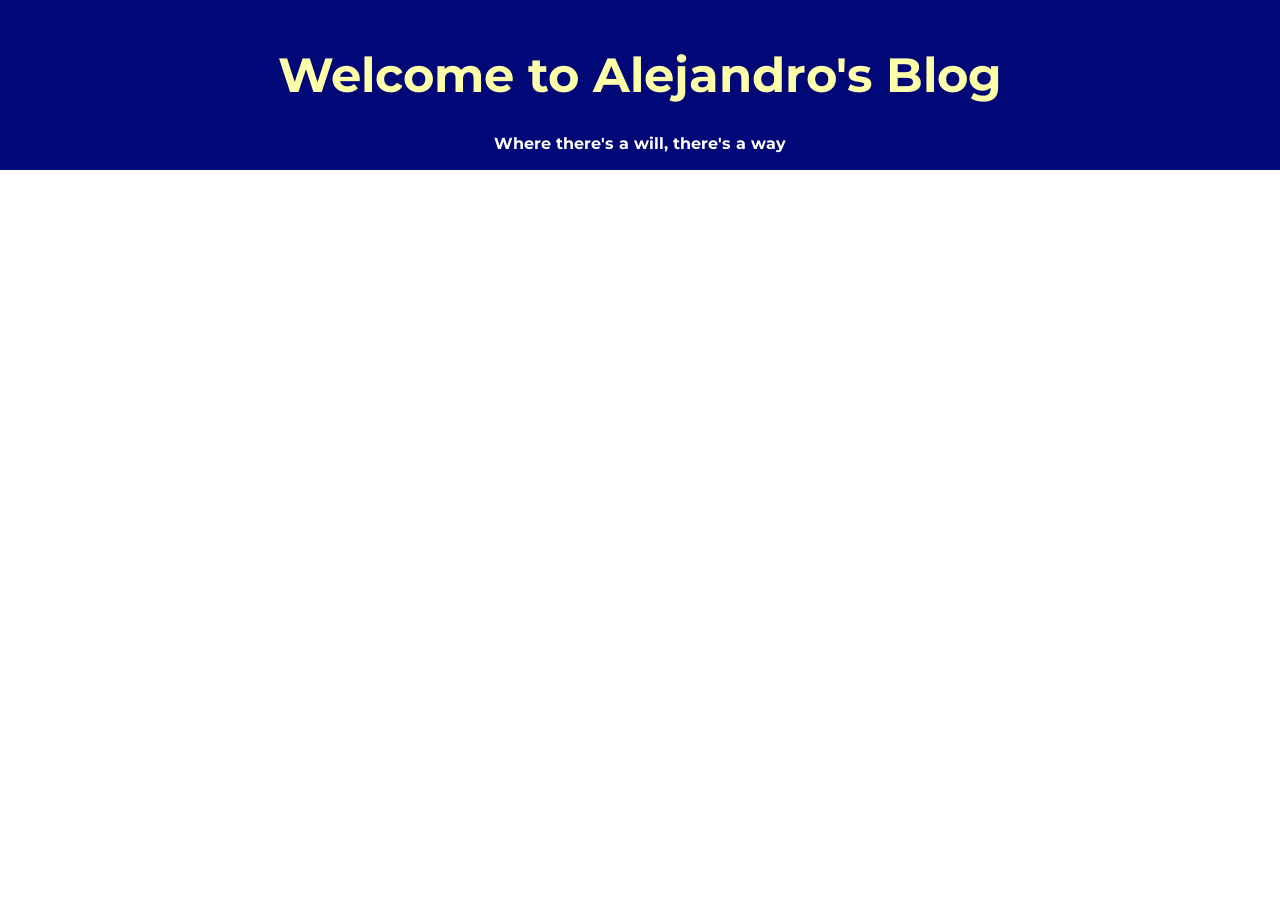
<file: web/index.html>
<!DOCTYPE html>
<html lang="en">
<head>
    <meta charset="UTF-8">
    <meta name="viewport" content="width=device-width, initial-scale=1.0">
    <link rel="stylesheet" href="css/estilos.css">
    <title>Document</title>
</head>
<body>
    <header>
        <h1>Welcome to Alejandro's Blog</h1>
        <h2>Where there's a will, there's a way</h2>
    </header>
</body>
</html>
</file>
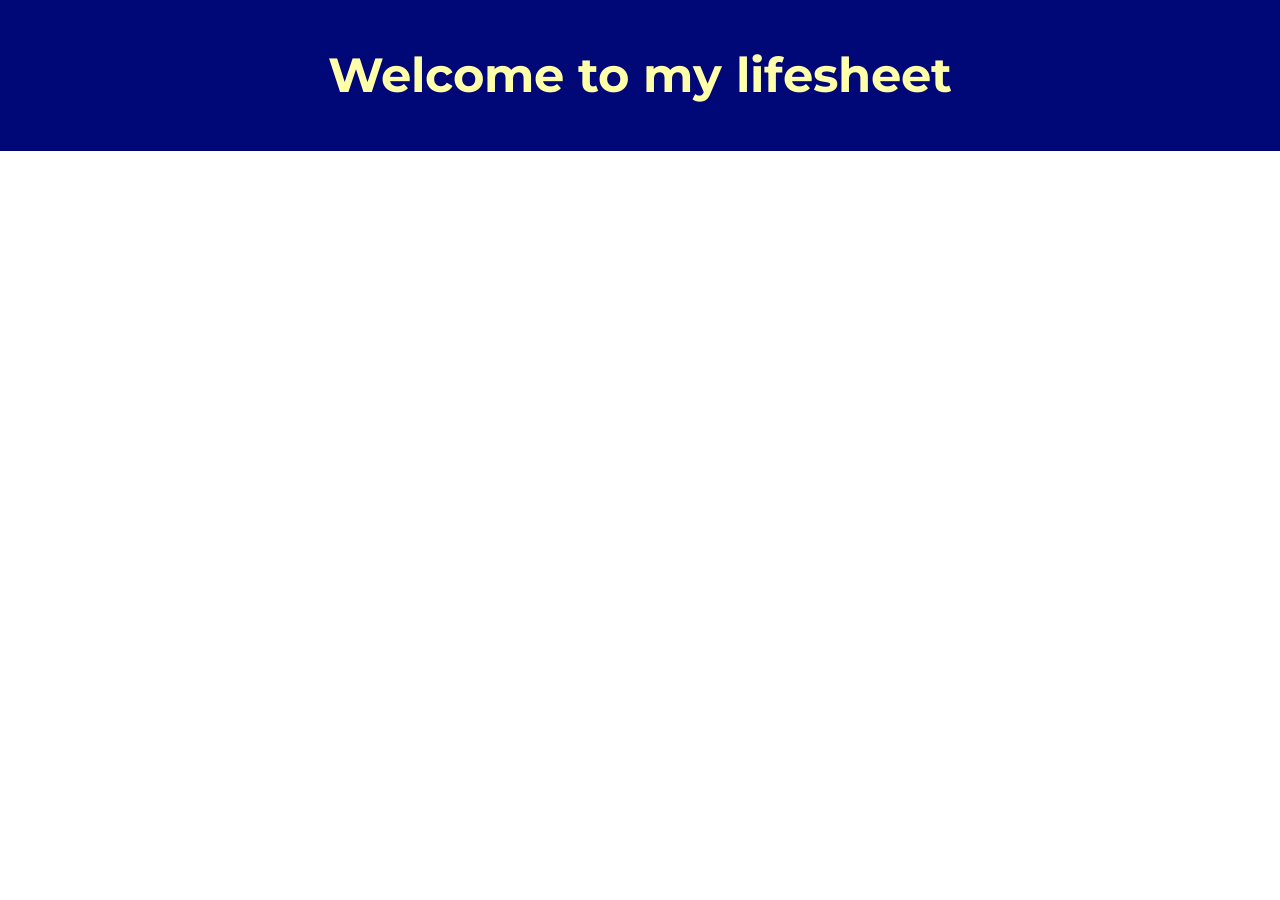
<file: cv.html>
<!DOCTYPE html>
<html lang="en">
<head>
    <meta charset="UTF-8">
    <meta name="viewport" content="width=device-width, initial-scale=1.0">
    <link rel="stylesheet" href="css/estilos.css">
    <title>CV</title>
</head>
<body>
    <header>
        <h1>Welcome to my lifesheet </h1>
    </header>
</body>
</html>
</file>
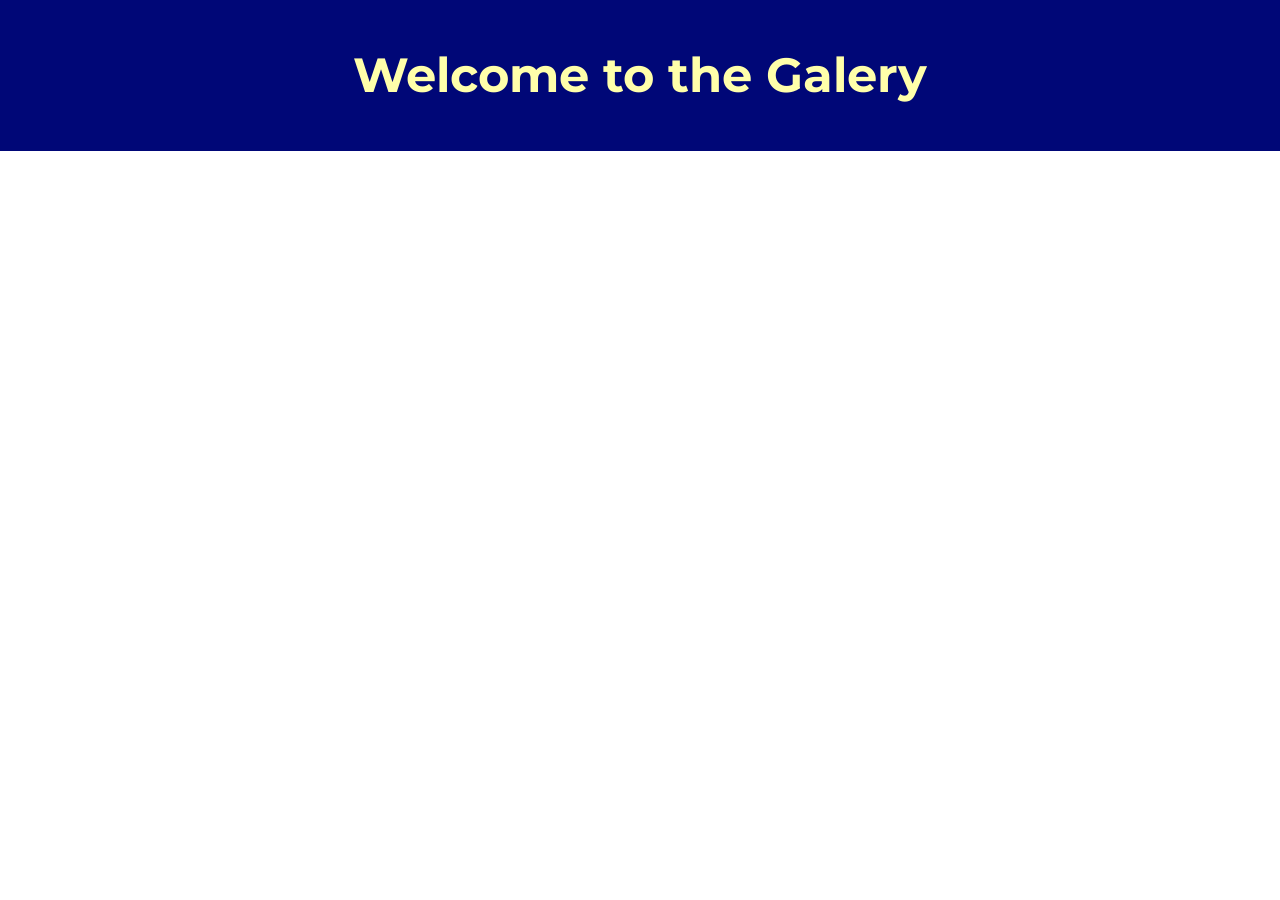
<file: galeria.html>
<!DOCTYPE html>
<html lang="en">
<head>
    <meta charset="UTF-8">
    <meta name="viewport" content="width=device-width, initial-scale=1.0">
    <link rel="stylesheet" href="css/estilos.css">
    <title>Galery</title>
</head>
<body>
    <header>
        <h1>Welcome to the Galery</h1>
    </header>
</body>
</html>
</file>
<file: web/css/estilos.css>
/* Box-sizing */
html {
  box-sizing: border-box;
}

*,
*:after,
*:before,
*::after,
*::before {
  box-sizing: inherit;
}

/* Body */
body {
  margin: 0;
}

/* Content */
body,
h1,
h2,
h3,
h4,
h5,
h6,
blockquote,
p,
pre,
dl,
dd,
ol,
ul,
figure,
hr,
fieldset,
legend {
  margin: 0;
  padding: 0;
}

/* Lists */
li,
ol {
  padding: 0;
  list-style: none;
}

/* Buttons */
button {
  color: inherit;
  background-color: transparent;
  padding: 0;
  box-shadow: none;
  border: none;
  font-weight: inherit;
}

/* normalize.css v7.0.0 | MIT License | github.com/necolas/normalize.css */
/* Document
   ========================================================================== */
/**
 * 1. Correct the line height in all browsers.
 * 2. Prevent adjustments of font size after orientation changes in
 *    IE on Windows Phone and in iOS.
 */
html {
  line-height: 1.15;
  /* 1 */
  -ms-text-size-adjust: 100%;
  /* 2 */
  -webkit-text-size-adjust: 100%;
  /* 2 */
}

/* Sections
   ========================================================================== */
/**
 * Add the correct display in IE 9-.
 */
article,
aside,
footer,
header,
nav,
section {
  display: block;
}

/**
 * Correct the font size and margin on `h1` elements within `section` and
 * `article` contexts in Chrome, Firefox, and Safari.
 */
h1,
h2,
h3,
h4,
h5,
h6 {
  font-size: inherit;
  margin: 0;
}

/* Grouping content
   ========================================================================== */
/**
 * Add the correct display in IE 9-.
 * 1. Add the correct display in IE.
 */
figcaption,
figure,
main {
  /* 1 */
  display: block;
}

/**
 * Add the correct margin in IE 8.
 */
figure {
  margin: 1em 40px;
}

/**
 * 1. Add the correct box sizing in Firefox.
 * 2. Show the overflow in Edge and IE.
 */
hr {
  box-sizing: content-box;
  /* 1 */
  height: 0;
  /* 1 */
  overflow: visible;
  /* 2 */
}

/**
 * 1. Correct the inheritance and scaling of font size in all browsers.
 * 2. Correct the odd `em` font sizing in all browsers.
 */
pre {
  font-family: monospace, monospace;
  /* 1 */
  font-size: 1em;
  /* 2 */
}

/* Text-level semantics
   ========================================================================== */
/**
 * 1. Remove the gray background on active links in IE 10.
 * 2. Remove gaps in links underline in iOS 8+ and Safari 8+.
 */
a {
  background-color: transparent;
  /* 1 */
  -webkit-text-decoration-skip: objects;
  /* 2 */
  color: inherit;
  text-decoration: none;
}

/**
 * 1. Remove the bottom border in Chrome 57- and Firefox 39-.
 * 2. Add the correct text decoration in Chrome, Edge, IE, Opera, and Safari.
 */
abbr[title] {
  border-bottom: none;
  /* 1 */
  text-decoration: underline;
  /* 2 */
  -webkit-text-decoration: underline dotted;
          text-decoration: underline dotted;
  /* 2 */
}

/**
 * Prevent the duplicate application of `bolder` by the next rule in Safari 6.
 */
b,
strong {
  font-weight: inherit;
}

/**
 * Add the correct font weight in Chrome, Edge, and Safari.
 */
b,
strong {
  font-weight: bolder;
}

/**
 * 1. Correct the inheritance and scaling of font size in all browsers.
 * 2. Correct the odd `em` font sizing in all browsers.
 */
code,
kbd,
samp {
  font-family: monospace, monospace;
  /* 1 */
  font-size: 1em;
  /* 2 */
}

/**
 * Add the correct font style in Android 4.3-.
 */
dfn {
  font-style: italic;
}

/**
 * Add the correct background and color in IE 9-.
 */
mark {
  background-color: #ff0;
  color: #000;
}

/**
 * Add the correct font size in all browsers.
 */
small {
  font-size: 80%;
}

/**
 * Prevent `sub` and `sup` elements from affecting the line height in
 * all browsers.
 */
sub,
sup {
  font-size: 75%;
  line-height: 0;
  position: relative;
  vertical-align: baseline;
}

sub {
  bottom: -0.25em;
}

sup {
  top: -0.5em;
}

/* Embedded content
   ========================================================================== */
/**
 * Add the correct display in IE 9-.
 */
audio,
video {
  display: inline-block;
}

/**
 * Add the correct display in iOS 4-7.
 */
audio:not([controls]) {
  display: none;
  height: 0;
}

/**
 * Remove the border on images inside links in IE 10-.
 */
img {
  border-style: none;
}

/**
 * Hide the overflow in IE.
 */
svg:not(:root) {
  overflow: hidden;
}

/* Forms
   ========================================================================== */
/**
 * 1. Change the font styles in all browsers (opinionated).
 * 2. Remove the margin in Firefox and Safari.
 */
button,
input,
optgroup,
select,
textarea {
  font-family: sans-serif;
  /* 1 */
  font-size: 100%;
  /* 1 */
  line-height: 1.15;
  /* 1 */
  margin: 0;
  /* 2 */
}

/**
 * Show the overflow in IE.
 * 1. Show the overflow in Edge.
 */
button,
input {
  /* 1 */
  overflow: visible;
}

/**
 * Remove the inheritance of text transform in Edge, Firefox, and IE.
 * 1. Remove the inheritance of text transform in Firefox.
 */
button,
select {
  /* 1 */
  text-transform: none;
}

/**
 * 1. Prevent a WebKit bug where (2) destroys native `audio` and `video`
 *    controls in Android 4.
 * 2. Correct the inability to style clickable types in iOS and Safari.
 */
button,
html [type=button],
[type=reset],
[type=submit] {
  -webkit-appearance: button;
  /* 2 */
}

/**
 * Remove the inner border and padding in Firefox.
 */
button::-moz-focus-inner,
[type=button]::-moz-focus-inner,
[type=reset]::-moz-focus-inner,
[type=submit]::-moz-focus-inner {
  border-style: none;
  padding: 0;
}

/**
 * Restore the focus styles unset by the previous rule.
 */
button:-moz-focusring,
[type=button]:-moz-focusring,
[type=reset]:-moz-focusring,
[type=submit]:-moz-focusring {
  outline: 1px dotted ButtonText;
}

/**
 * Correct the padding in Firefox.
 */
fieldset {
  padding: 0.35em 0.75em 0.625em;
}

/**
 * 1. Correct the text wrapping in Edge and IE.
 * 2. Correct the color inheritance from `fieldset` elements in IE.
 * 3. Remove the padding so developers are not caught out when they zero out
 *    `fieldset` elements in all browsers.
 */
legend {
  box-sizing: border-box;
  /* 1 */
  color: inherit;
  /* 2 */
  display: table;
  /* 1 */
  max-width: 100%;
  /* 1 */
  padding: 0;
  /* 3 */
  white-space: normal;
  /* 1 */
}

/**
 * 1. Add the correct display in IE 9-.
 * 2. Add the correct vertical alignment in Chrome, Firefox, and Opera.
 */
progress {
  display: inline-block;
  /* 1 */
  vertical-align: baseline;
  /* 2 */
}

/**
 * Remove the default vertical scrollbar in IE.
 */
textarea {
  overflow: auto;
}

/**
 * 1. Add the correct box sizing in IE 10-.
 * 2. Remove the padding in IE 10-.
 */
[type=checkbox],
[type=radio] {
  box-sizing: border-box;
  /* 1 */
  padding: 0;
  /* 2 */
}

/**
 * Correct the cursor style of increment and decrement buttons in Chrome.
 */
[type=number]::-webkit-inner-spin-button,
[type=number]::-webkit-outer-spin-button {
  height: auto;
}

/**
 * 1. Correct the odd appearance in Chrome and Safari.
 * 2. Correct the outline style in Safari.
 */
[type=search] {
  -webkit-appearance: textfield;
  /* 1 */
  outline-offset: -2px;
  /* 2 */
}

/**
 * Remove the inner padding and cancel buttons in Chrome and Safari on macOS.
 */
[type=search]::-webkit-search-cancel-button,
[type=search]::-webkit-search-decoration {
  -webkit-appearance: none;
}

/**
 * 1. Correct the inability to style clickable types in iOS and Safari.
 * 2. Change font properties to `inherit` in Safari.
 */
::-webkit-file-upload-button {
  -webkit-appearance: button;
  /* 1 */
  font: inherit;
  /* 2 */
}

/* Interactive
   ========================================================================== */
/*
 * Add the correct display in IE 9-.
 * 1. Add the correct display in Edge, IE, and Firefox.
 */
details,
menu {
  display: block;
}

/*
 * Add the correct display in all browsers.
 */
summary {
  display: list-item;
}

/* Scripting
   ========================================================================== */
/**
 * Add the correct display in IE 9-.
 */
canvas {
  display: inline-block;
}

/**
 * Add the correct display in IE.
 */
template {
  display: none;
}

/* Hidden
   ========================================================================== */
/**
 * Add the correct display in IE 10-.
 */
[hidden] {
  display: none;
}

@font-face {
  font-family: "Montserrat";
  src: url(../css/fonts/Montserrat-VariableFont_wght.ttf);
}
header {
  display: flex;
  flex-direction: column;
  text-align: center;
  font-family: "Montserrat";
  background-color: #000777;
  padding: 1rem;
}
header h1 {
  font-size: 3rem;
  flex-grow: 1;
  padding: 2rem;
  color: #ffffaa;
}
header h2 {
  flex-grow: 1;
  color: white;
}
</file>
<file: css/estilos.css>
/* Box-sizing */
html {
  box-sizing: border-box;
}

*,
*:after,
*:before,
*::after,
*::before {
  box-sizing: inherit;
}

/* Body */
body {
  margin: 0;
}

/* Content */
body,
h1,
h2,
h3,
h4,
h5,
h6,
blockquote,
p,
pre,
dl,
dd,
ol,
ul,
figure,
hr,
fieldset,
legend {
  margin: 0;
  padding: 0;
}

/* Lists */
li,
ol {
  padding: 0;
  list-style: none;
}

/* Buttons */
button {
  color: inherit;
  background-color: transparent;
  padding: 0;
  box-shadow: none;
  border: none;
  font-weight: inherit;
}

/* normalize.css v7.0.0 | MIT License | github.com/necolas/normalize.css */
/* Document
   ========================================================================== */
/**
 * 1. Correct the line height in all browsers.
 * 2. Prevent adjustments of font size after orientation changes in
 *    IE on Windows Phone and in iOS.
 */
html {
  line-height: 1.15;
  /* 1 */
  -ms-text-size-adjust: 100%;
  /* 2 */
  -webkit-text-size-adjust: 100%;
  /* 2 */
}

/* Sections
   ========================================================================== */
/**
 * Add the correct display in IE 9-.
 */
article,
aside,
footer,
header,
nav,
section {
  display: block;
}

/**
 * Correct the font size and margin on `h1` elements within `section` and
 * `article` contexts in Chrome, Firefox, and Safari.
 */
h1,
h2,
h3,
h4,
h5,
h6 {
  font-size: inherit;
  margin: 0;
}

/* Grouping content
   ========================================================================== */
/**
 * Add the correct display in IE 9-.
 * 1. Add the correct display in IE.
 */
figcaption,
figure,
main {
  /* 1 */
  display: block;
}

/**
 * Add the correct margin in IE 8.
 */
figure {
  margin: 1em 40px;
}

/**
 * 1. Add the correct box sizing in Firefox.
 * 2. Show the overflow in Edge and IE.
 */
hr {
  box-sizing: content-box;
  /* 1 */
  height: 0;
  /* 1 */
  overflow: visible;
  /* 2 */
}

/**
 * 1. Correct the inheritance and scaling of font size in all browsers.
 * 2. Correct the odd `em` font sizing in all browsers.
 */
pre {
  font-family: monospace, monospace;
  /* 1 */
  font-size: 1em;
  /* 2 */
}

/* Text-level semantics
   ========================================================================== */
/**
 * 1. Remove the gray background on active links in IE 10.
 * 2. Remove gaps in links underline in iOS 8+ and Safari 8+.
 */
a {
  background-color: transparent;
  /* 1 */
  -webkit-text-decoration-skip: objects;
  /* 2 */
  color: inherit;
  text-decoration: none;
}

/**
 * 1. Remove the bottom border in Chrome 57- and Firefox 39-.
 * 2. Add the correct text decoration in Chrome, Edge, IE, Opera, and Safari.
 */
abbr[title] {
  border-bottom: none;
  /* 1 */
  text-decoration: underline;
  /* 2 */
  -webkit-text-decoration: underline dotted;
          text-decoration: underline dotted;
  /* 2 */
}

/**
 * Prevent the duplicate application of `bolder` by the next rule in Safari 6.
 */
b,
strong {
  font-weight: inherit;
}

/**
 * Add the correct font weight in Chrome, Edge, and Safari.
 */
b,
strong {
  font-weight: bolder;
}

/**
 * 1. Correct the inheritance and scaling of font size in all browsers.
 * 2. Correct the odd `em` font sizing in all browsers.
 */
code,
kbd,
samp {
  font-family: monospace, monospace;
  /* 1 */
  font-size: 1em;
  /* 2 */
}

/**
 * Add the correct font style in Android 4.3-.
 */
dfn {
  font-style: italic;
}

/**
 * Add the correct background and color in IE 9-.
 */
mark {
  background-color: #ff0;
  color: #000;
}

/**
 * Add the correct font size in all browsers.
 */
small {
  font-size: 80%;
}

/**
 * Prevent `sub` and `sup` elements from affecting the line height in
 * all browsers.
 */
sub,
sup {
  font-size: 75%;
  line-height: 0;
  position: relative;
  vertical-align: baseline;
}

sub {
  bottom: -0.25em;
}

sup {
  top: -0.5em;
}

/* Embedded content
   ========================================================================== */
/**
 * Add the correct display in IE 9-.
 */
audio,
video {
  display: inline-block;
}

/**
 * Add the correct display in iOS 4-7.
 */
audio:not([controls]) {
  display: none;
  height: 0;
}

/**
 * Remove the border on images inside links in IE 10-.
 */
img {
  border-style: none;
}

/**
 * Hide the overflow in IE.
 */
svg:not(:root) {
  overflow: hidden;
}

/* Forms
   ========================================================================== */
/**
 * 1. Change the font styles in all browsers (opinionated).
 * 2. Remove the margin in Firefox and Safari.
 */
button,
input,
optgroup,
select,
textarea {
  font-family: sans-serif;
  /* 1 */
  font-size: 100%;
  /* 1 */
  line-height: 1.15;
  /* 1 */
  margin: 0;
  /* 2 */
}

/**
 * Show the overflow in IE.
 * 1. Show the overflow in Edge.
 */
button,
input {
  /* 1 */
  overflow: visible;
}

/**
 * Remove the inheritance of text transform in Edge, Firefox, and IE.
 * 1. Remove the inheritance of text transform in Firefox.
 */
button,
select {
  /* 1 */
  text-transform: none;
}

/**
 * 1. Prevent a WebKit bug where (2) destroys native `audio` and `video`
 *    controls in Android 4.
 * 2. Correct the inability to style clickable types in iOS and Safari.
 */
button,
html [type=button],
[type=reset],
[type=submit] {
  -webkit-appearance: button;
  /* 2 */
}

/**
 * Remove the inner border and padding in Firefox.
 */
button::-moz-focus-inner,
[type=button]::-moz-focus-inner,
[type=reset]::-moz-focus-inner,
[type=submit]::-moz-focus-inner {
  border-style: none;
  padding: 0;
}

/**
 * Restore the focus styles unset by the previous rule.
 */
button:-moz-focusring,
[type=button]:-moz-focusring,
[type=reset]:-moz-focusring,
[type=submit]:-moz-focusring {
  outline: 1px dotted ButtonText;
}

/**
 * Correct the padding in Firefox.
 */
fieldset {
  padding: 0.35em 0.75em 0.625em;
}

/**
 * 1. Correct the text wrapping in Edge and IE.
 * 2. Correct the color inheritance from `fieldset` elements in IE.
 * 3. Remove the padding so developers are not caught out when they zero out
 *    `fieldset` elements in all browsers.
 */
legend {
  box-sizing: border-box;
  /* 1 */
  color: inherit;
  /* 2 */
  display: table;
  /* 1 */
  max-width: 100%;
  /* 1 */
  padding: 0;
  /* 3 */
  white-space: normal;
  /* 1 */
}

/**
 * 1. Add the correct display in IE 9-.
 * 2. Add the correct vertical alignment in Chrome, Firefox, and Opera.
 */
progress {
  display: inline-block;
  /* 1 */
  vertical-align: baseline;
  /* 2 */
}

/**
 * Remove the default vertical scrollbar in IE.
 */
textarea {
  overflow: auto;
}

/**
 * 1. Add the correct box sizing in IE 10-.
 * 2. Remove the padding in IE 10-.
 */
[type=checkbox],
[type=radio] {
  box-sizing: border-box;
  /* 1 */
  padding: 0;
  /* 2 */
}

/**
 * Correct the cursor style of increment and decrement buttons in Chrome.
 */
[type=number]::-webkit-inner-spin-button,
[type=number]::-webkit-outer-spin-button {
  height: auto;
}

/**
 * 1. Correct the odd appearance in Chrome and Safari.
 * 2. Correct the outline style in Safari.
 */
[type=search] {
  -webkit-appearance: textfield;
  /* 1 */
  outline-offset: -2px;
  /* 2 */
}

/**
 * Remove the inner padding and cancel buttons in Chrome and Safari on macOS.
 */
[type=search]::-webkit-search-cancel-button,
[type=search]::-webkit-search-decoration {
  -webkit-appearance: none;
}

/**
 * 1. Correct the inability to style clickable types in iOS and Safari.
 * 2. Change font properties to `inherit` in Safari.
 */
::-webkit-file-upload-button {
  -webkit-appearance: button;
  /* 1 */
  font: inherit;
  /* 2 */
}

/* Interactive
   ========================================================================== */
/*
 * Add the correct display in IE 9-.
 * 1. Add the correct display in Edge, IE, and Firefox.
 */
details,
menu {
  display: block;
}

/*
 * Add the correct display in all browsers.
 */
summary {
  display: list-item;
}

/* Scripting
   ========================================================================== */
/**
 * Add the correct display in IE 9-.
 */
canvas {
  display: inline-block;
}

/**
 * Add the correct display in IE.
 */
template {
  display: none;
}

/* Hidden
   ========================================================================== */
/**
 * Add the correct display in IE 10-.
 */
[hidden] {
  display: none;
}

@font-face {
  font-family: "Montserrat";
  src: url(../css/fonts/Montserrat-VariableFont_wght.ttf);
}
body {
  font-family: "Montserrat";
}

header {
  display: flex;
  flex-direction: column;
  text-align: center;
  background-color: #000777;
  padding: 1rem;
}
header h1 {
  font-size: 3rem;
  flex-grow: 1;
  padding: 2rem;
  color: #ffffaa;
}
header h2 {
  flex-grow: 1;
  color: white;
}

nav {
  display: flex;
  flex-direction: row;
  align-items: center;
  padding: 1rem;
  background-color: #101cbb;
}
nav ul {
  display: flex;
  flex-wrap: wrap;
  flex-direction: row;
  justify-content: space-around;
  flex-grow: 1;
  gap: 1;
}
nav li {
  background-color: #000777;
  color: #ffffaa;
  border: 2px solid black;
  padding: 0.5rem 1rem;
}
nav a {
  width: 100%;
  height: 100%;
}
</file>
